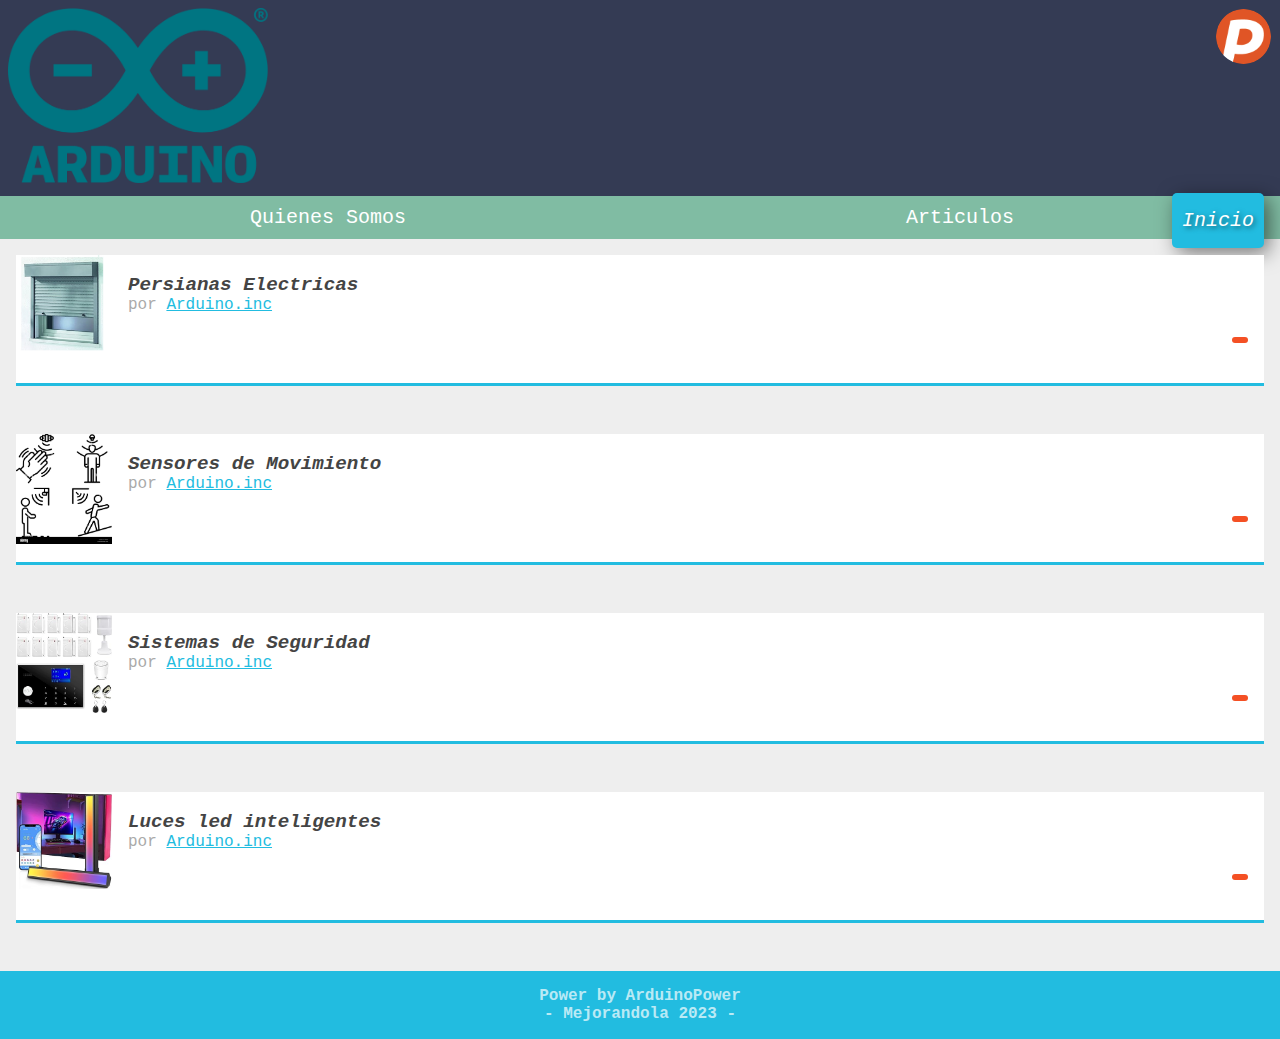
<file: index.html>
<!DOCTYPE html>
<html lang = "es">
	<head>
		<meta charset = "utf-8" />
		<title>Proyecto Arduino HTML</title>
		<meta name = "description" content = " "	/>
		
		<link rel = "stylesheet" href = "css/estilos.css" />
	</head>
	<body>
		<header>
			<figure id = "logo">
				<img src = "imagenes/Arduino_Logo_Registered.svg.png" />
			</figure>
			<h1>
				
			<figure id = "avatar">
				<img src = "imagenes/logo.png" />
			</figure>
		</header>	
		<nav>
			<ul>
				<li><a href = "/quienes-somos.html">Quienes Somos</a></li>
				<li><a href = "/index.html">Articulos</a></li>
				
				
				<li id = "publicar_nav">
					<a href = "/index.html">Inicio</a>
				</li>
			</ul>
		</nav>
		<section id = "contenido">
			<article class = "item">
				<figure class = "imagen_item">
					<img src = "imagenes/persiana.jpeg" />
				</figure>
				<h2 class = "titulo_item">
					<a href = "/persiana.html">
						Persianas Electricas
					</a>
				</h2>
				<div class = "autor_item">
					por <a href = "#">Arduino.inc</a>
					<div class = "datos_item">
						<a href = "#" class = "tag_item"></a>
					</div> 
						
					
			</article>
			<article class = "item">
				<figure class = "imagen_item">
					<img src = "imagenes/iconos-del-sensor-de-movimiento-el-estilo-de-esquema-t4r839.jpeg" />
				</figure>
				<h2 class = "titulo_item">
					<a href = "/sensores.html">
						Sensores de Movimiento
					</a>
				</h2>
				<div class = "autor_item">
					por <a href = "#">Arduino.inc</a>
					<div class = "datos_item">
						<a href = "#" class = "tag_item"></a>
					</div> 
					
			</article>
			<article class = "item">
				<figure class = "imagen_item">
					<img src = "imagenes/logo2-safe.jpg" />
				</figure>
				<h2 class = "titulo_item">
					<a href = "/seguridad.html">
						Sistemas de Seguridad
					</a>
				</h2>
				<div class = "autor_item">
					por <a href = "#">Arduino.inc</a>
					<div class = "datos_item">
						<a href = "#" class = "tag_item"></a>
					</div> 
					
			</article>
			<article class = "item">
				<figure class = "imagen_item">
					<img src = "imagenes/logo-led.jpg" />
				</figure>
				<h2 class = "titulo_item">
					<a href = "/leds.html">
						Luces led inteligentes
					</a>
				</h2>
				<div class = "autor_item">
					por <a href = "#">Arduino.inc</a>
					<div class = "datos_item">
						<a href = "#" class = "tag_item"></a>
					</div> 
					
			</article>
		</section>
		<footer>
			<p>
				<strong>Power by ArduinoPower<strong>
			</p>
			<p>
				Mejorandola 2023
			</p>
		</footer>
	</body>
</html>
</file>
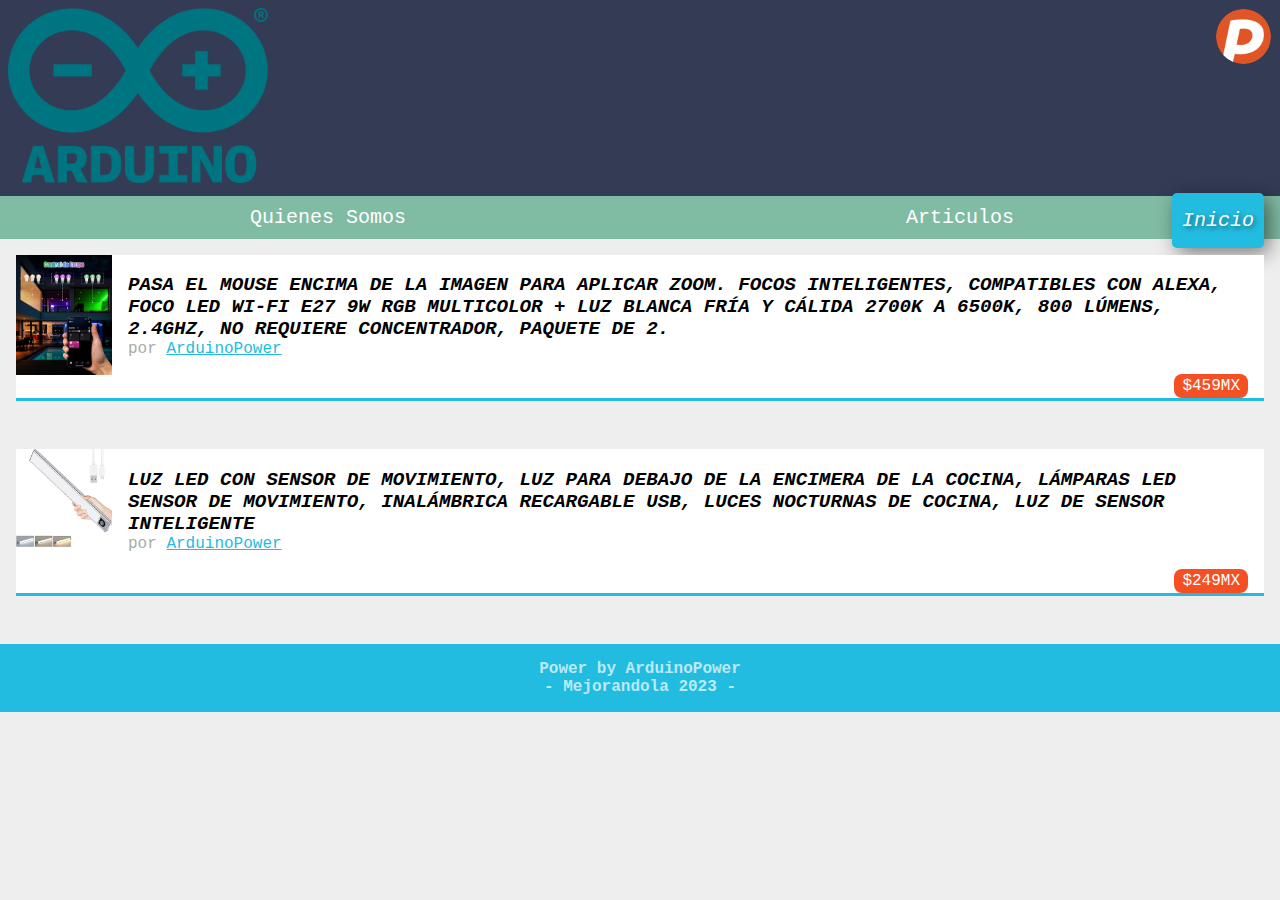
<file: leds.html>
<!DOCTYPE html>
<html lang = "es">
	<head>
		<meta charset = "utf-8" />
		<title>Proyecto Arduino HTML</title>
		<meta name = "description" content = " "	/>
		
		<link rel = "stylesheet" href = "css/estilos.css" />
	</head>
	<body>
		<header>
			<figure id = "logo">
				<img src = "imagenes/Arduino_Logo_Registered.svg.png" />
			</figure>
			<h1>
				
			<figure id = "avatar">
				<img src = "imagenes/logo.png" />
			</figure>
		</header>	
		<nav>
			<ul>
				<li><a href = "/quienes-somos.html">Quienes Somos</a></li>
				<li><a href = "/index.html">Articulos</a></li>
				
				
				<li id = "publicar_nav">
					<a href = "/index.html">Inicio</a>
				</li>
			</ul>
		</nav>
        <section id = "contenido">
			<article class = "item">
                <figure class = "imagen_item">
					<img src = "/imagenes/led-2.jpg" />
				</figure>
				<h2 class = "titulo_item">
					PASA EL MOUSE ENCIMA DE LA IMAGEN PARA APLICAR ZOOM. FOCOS INTELIGENTES, COMPATIBLES CON ALEXA, FOCO LED WI-FI E27 9W RGB MULTICOLOR + LUZ BLANCA FRÍA Y CÁLIDA 2700K A 6500K, 800 LÚMENS, 2.4GHZ, NO REQUIERE CONCENTRADOR, PAQUETE DE 2.
				</h2>
				<div class = "autor_item">
					por <a href = "#">ArduinoPower</a>
					<div class = "datos_item">
						<a href = "#" class = "tag_item">$459MX</a>
					</div> 
					
			</article>
			<article class = "item">
                <figure class = "imagen_item">
					<img src = "/imagenes/led-1.jpg" />
				</figure>
				<h2 class = "titulo_item">
                        LUZ LED CON SENSOR DE MOVIMIENTO, LUZ PARA DEBAJO DE LA ENCIMERA DE LA COCINA, LÁMPARAS LED SENSOR DE MOVIMIENTO, INALÁMBRICA RECARGABLE USB, LUCES NOCTURNAS DE COCINA, LUZ DE SENSOR INTELIGENTE	<br>
						
				</h2>
				<div class = "autor_item">
					por <a href = "#">ArduinoPower</a>
					<div class = "datos_item">
						<a href = "#" class = "tag_item">$249MX</a>
					</div> 
					
			</article>
        </section>
        <footer>
			<p>
				<strong>Power by ArduinoPower<strong>
			</p>
			<p>
				Mejorandola 2023
			</p>
		</footer>
	</body>
</html>
</file>
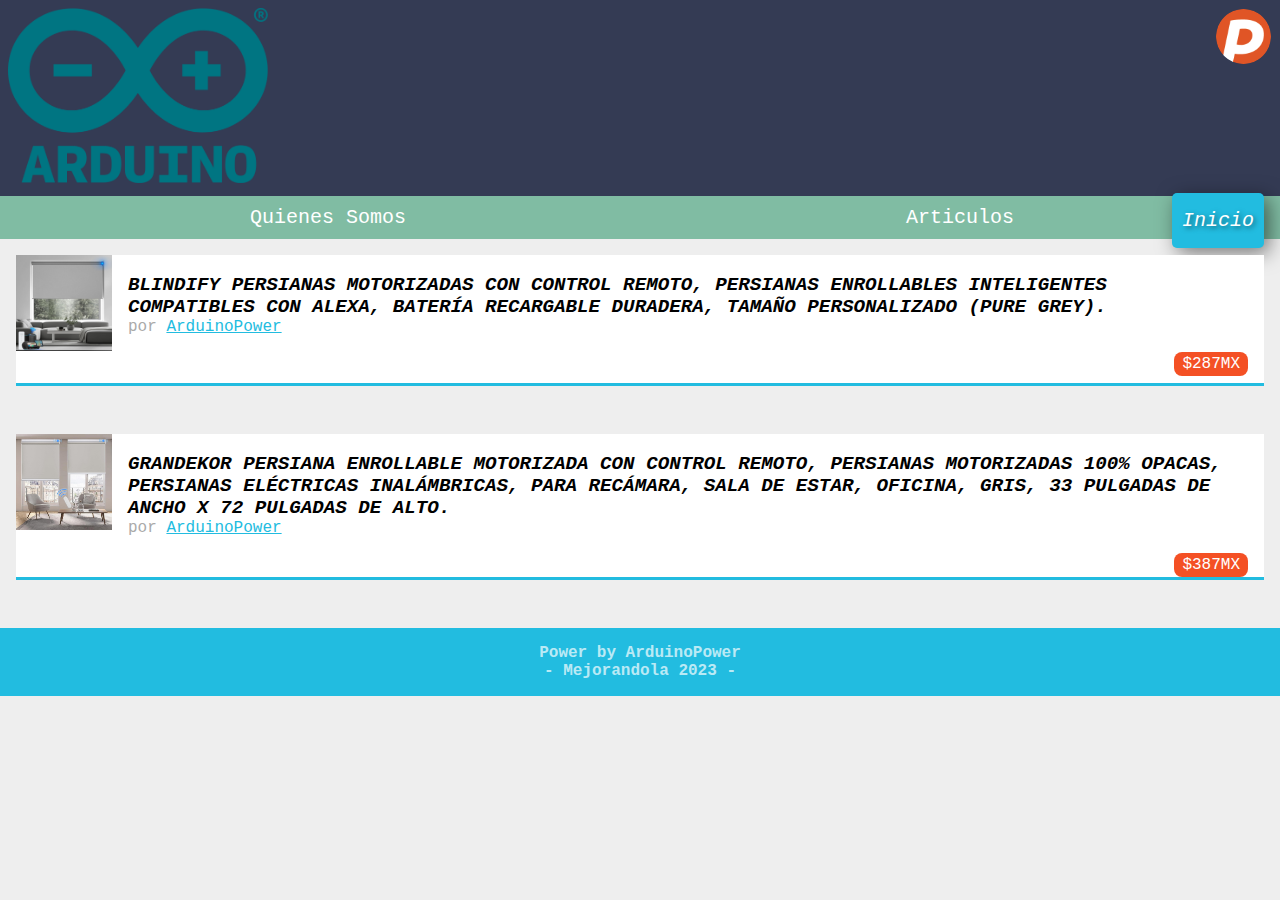
<file: persiana.html>
<!DOCTYPE html>
<html lang = "es">
	<head>
		<meta charset = "utf-8" />
		<title>Proyecto Arduino HTML</title>
		<meta name = "description" content = " "	/>
		
		<link rel = "stylesheet" href = "css/estilos.css" />
	</head>
	<body>
		<header>
			<figure id = "logo">
				<img src = "imagenes/Arduino_Logo_Registered.svg.png" />
			</figure>
			<h1>
				
			<figure id = "avatar">
				<img src = "imagenes/logo.png" />
			</figure>
		</header>	
		<nav>
			<ul>
				<li><a href = "/quienes-somos.html">Quienes Somos</a></li>
				<li><a href = "/index.html">Articulos</a></li>
				
				
				<li id = "publicar_nav">
					<a href = "/index.html">Inicio</a>
				</li>
			</ul>
		</nav>
        <section id = "contenido">
			<article class = "item">
                <figure class = "imagen_item">
					<img src = "imagenes/persiana-1.jpg" />
				</figure>
				<h2 class = "titulo_item">
                    BLINDIFY PERSIANAS MOTORIZADAS CON CONTROL REMOTO, PERSIANAS ENROLLABLES INTELIGENTES COMPATIBLES CON ALEXA, BATERÍA RECARGABLE DURADERA, TAMAÑO PERSONALIZADO (PURE GREY). <br>

				</h2>
				<div class = "autor_item">
					por <a href = "#">ArduinoPower</a>
					<div class = "datos_item">
						<a href = "#" class = "tag_item">$287MX</a>
					</div> 
			</article>
            <article class = "item">
                <figure class = "imagen_item">
					<img src = "imagenes/persiana-2.jpg" />
				</figure>
				<h2 class = "titulo_item">
                    GRANDEKOR PERSIANA ENROLLABLE MOTORIZADA CON CONTROL REMOTO, PERSIANAS MOTORIZADAS 100% OPACAS, PERSIANAS ELÉCTRICAS INALÁMBRICAS, PARA RECÁMARA, SALA DE ESTAR, OFICINA, GRIS, 33 PULGADAS DE ANCHO X 72 PULGADAS DE ALTO.

				</h2>
				<div class = "autor_item">
					por <a href = "#">ArduinoPower</a>
					<div class = "datos_item">
						<a href = "#" class = "tag_item">$387MX</a>
					</div> 
			</article>
        </section>
        <footer>
			<p>
				<strong>Power by ArduinoPower<strong>
			</p>
			<p>
				Mejorandola 2023
			</p>
		</footer>
	</body>
</html>
</file>
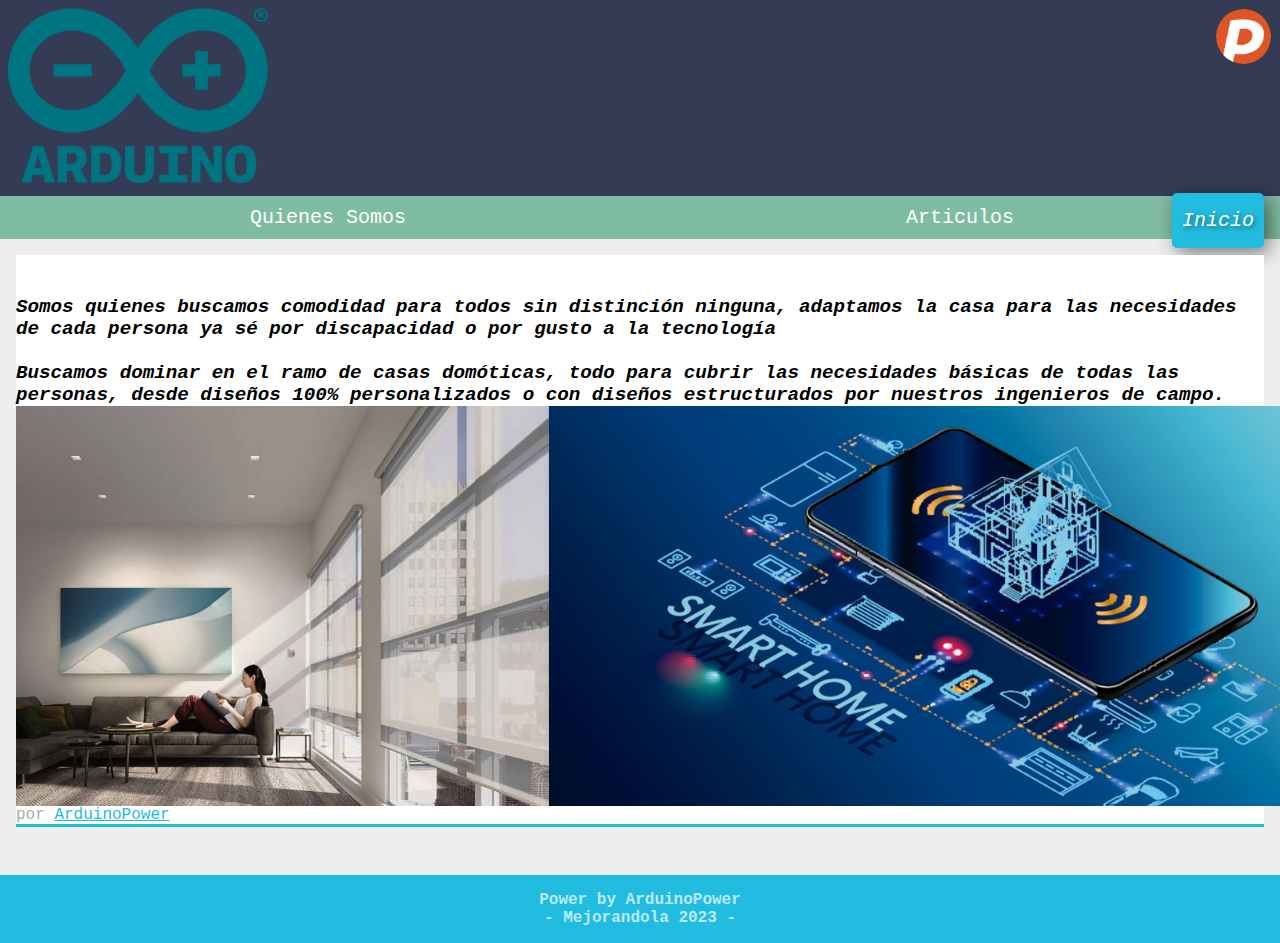
<file: quienes-somos.html>
<!DOCTYPE html>
<html lang = "es">
	<head>
		<meta charset = "utf-8" />
		<title>Proyecto Arduino HTML</title>
		<meta name = "description" content = " "	/>
		
		<link rel = "stylesheet" href = "css/estilos.css" />
	</head>
	<body>
		<header>
			<figure id = "logo">
				<img src = "imagenes/Arduino_Logo_Registered.svg.png" />
			</figure>
			<h1>
				
			<figure id = "avatar">
				<img src = "imagenes/logo.png" />
			</figure>
		</header>	
		<nav>
			<ul>
				<li><a href = "#">Quienes Somos</a></li>
				<li><a href = "/index.html">Articulos</a></li>
				
				
				<li id = "publicar_nav">
					<a href = "/index.html">Inicio</a>
				</li>
			</ul>
		</nav>
        <section id = "contenido">
			<article class = "item">
				<h2 class = "titulo_item">
                        <br>
						Somos quienes buscamos comodidad para todos sin distinción ninguna, adaptamos la casa para las necesidades de cada persona ya sé por discapacidad o por gusto a la tecnología <br>
                        <br>
                        Buscamos dominar en el ramo de casas domóticas, todo para cubrir las necesidades básicas de todas las personas, desde diseños 100% personalizados o con diseños estructurados por nuestros ingenieros de campo.
				</h2>
                <h3>
                    <img src="/imagenes/quienessomos1.jpeg" alt="">
                    <img src="/imagenes/logo-seguridad.jpeg" alt="">
                </h3>
				<div class = "autor_item">
					por <a href = "#">ArduinoPower</a>
					
			</article>
        </section>
        <footer>
			<p>
				<strong>Power by ArduinoPower<strong>
			</p>
			<p>
				Mejorandola 2023
			</p>
		</footer>
	</body>
</html>
</file>
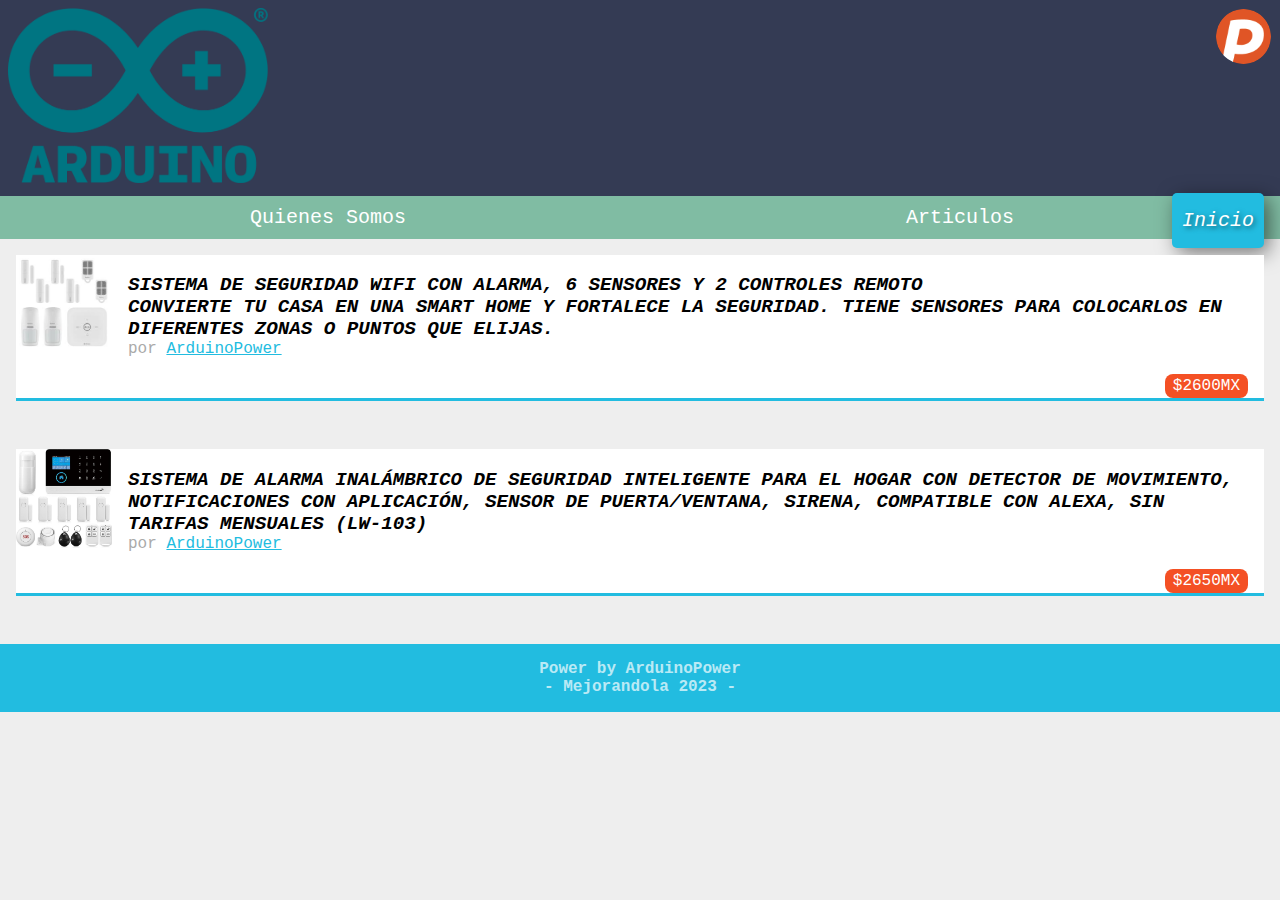
<file: seguridad.html>
<!DOCTYPE html>
<html lang = "es">
	<head>
		<meta charset = "utf-8" />
		<title>Proyecto Arduino HTML</title>
		<meta name = "description" content = " "	/>
		
		<link rel = "stylesheet" href = "css/estilos.css" />
	</head>
	<body>
		<header>
			<figure id = "logo">
				<img src = "imagenes/Arduino_Logo_Registered.svg.png" />
			</figure>
			<h1>
				
			<figure id = "avatar">
				<img src = "imagenes/logo.png" />
			</figure>
		</header>	
		<nav>
			<ul>
				<li><a href = "/quienes-somos.html">Quienes Somos</a></li>
				<li><a href = "/index.html">Articulos</a></li>
				
				
				<li id = "publicar_nav">
					<a href = "/index.html">Inicio</a>
				</li>
			</ul>
		</nav>
        <section id = "contenido">
			<article class = "item">
                <figure class = "imagen_item">
					<img src = "/imagenes/seguridad-1.jpeg" />
				</figure>
				<h2 class = "titulo_item">
					SISTEMA DE SEGURIDAD WIFI CON ALARMA, 6 SENSORES Y 2 CONTROLES REMOTO <br>
					CONVIERTE TU CASA EN UNA SMART HOME Y FORTALECE LA SEGURIDAD. TIENE SENSORES PARA COLOCARLOS EN DIFERENTES ZONAS O PUNTOS QUE ELIJAS.
				</h2>
				<div class = "autor_item">
					por <a href = "#">ArduinoPower</a>
					<div class = "datos_item">
						<a href = "#" class = "tag_item">$2600MX</a>
					</div> 
					
			</article>
			<article class = "item">
                <figure class = "imagen_item">
					<img src = "imagenes/seguridad-2.jpg" />
				</figure>
				<h2 class = "titulo_item">
					SISTEMA DE ALARMA INALÁMBRICO DE SEGURIDAD INTELIGENTE PARA EL HOGAR CON DETECTOR DE MOVIMIENTO, NOTIFICACIONES CON APLICACIÓN, SENSOR DE PUERTA/VENTANA, SIRENA, COMPATIBLE CON ALEXA, SIN TARIFAS MENSUALES (LW-103)<br>
					
				</h2>
				<div class = "autor_item">
					por <a href = "#">ArduinoPower</a>
					<div class = "datos_item">
						<a href = "#" class = "tag_item">$2650MX</a>
					</div> 
				
			</article>
        </section>
        <footer>
			<p>
				<strong>Power by ArduinoPower<strong>
			</p>
			<p>
				Mejorandola 2023
			</p>
		</footer>
	</body>
</html>
</file>
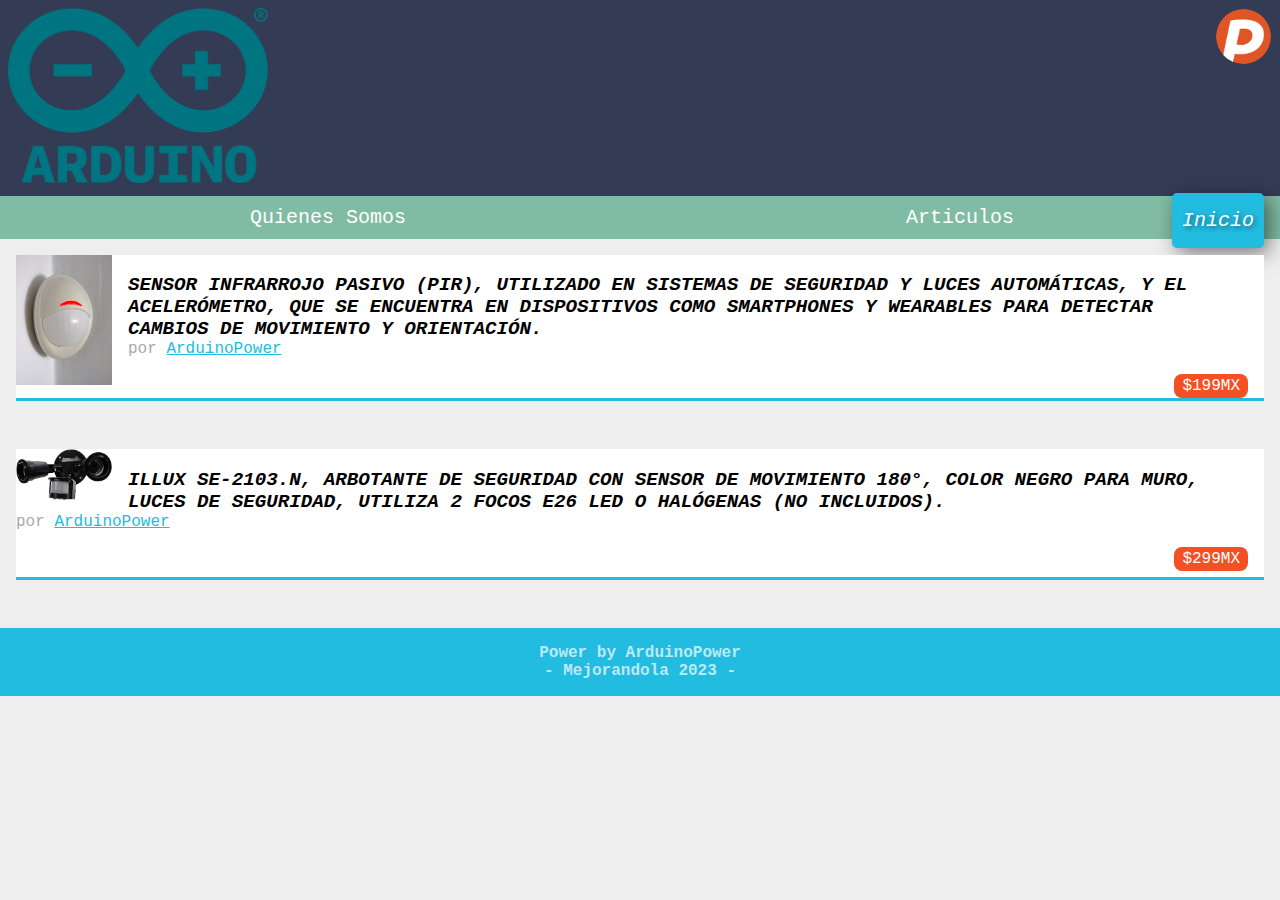
<file: sensores.html>
<!DOCTYPE html>
<html lang = "es">
	<head>
		<meta charset = "utf-8" />
		<title>Proyecto Arduino HTML</title>
		<meta name = "description" content = " "	/>
		
		<link rel = "stylesheet" href = "css/estilos.css" />
	</head>
	<body>
		<header>
			<figure id = "logo">
				<img src = "imagenes/Arduino_Logo_Registered.svg.png" />
			</figure>
			<h1>
				
			<figure id = "avatar">
				<img src = "imagenes/logo.png" />
			</figure>
		</header>	
		<nav>
			<ul>
				<li><a href = "/quienes-somos.html">Quienes Somos</a></li>
				<li><a href = "/index.html">Articulos</a></li>
				
				
				<li id = "publicar_nav">
					<a href = "/index.html">Inicio</a>
				</li>
			</ul>
		</nav>
        <section id = "contenido">
			<article class = "item">
                <figure class = "imagen_item">
					<img src = "imagenes/sensor1.jpeg" />
				</figure>
				<h2 class = "titulo_item">
					SENSOR INFRARROJO PASIVO (PIR), UTILIZADO EN SISTEMAS DE SEGURIDAD Y LUCES AUTOMÁTICAS, Y EL ACELERÓMETRO, QUE SE ENCUENTRA EN DISPOSITIVOS COMO SMARTPHONES Y WEARABLES PARA DETECTAR CAMBIOS DE MOVIMIENTO Y ORIENTACIÓN. <br>
				</h2>
				<div class = "autor_item">
					por <a href = "#">ArduinoPower</a>
					<div class = "datos_item">
						<a href = "#" class = "tag_item">$199MX</a>
					</div> 
					
			</article>
			<article class = "item">
                <figure class = "imagen_item">
					<img src = "imagenes/sensor3.jpg" />
				</figure>
				<h2 class = "titulo_item">
					ILLUX SE-2103.N, ARBOTANTE DE SEGURIDAD CON SENSOR DE MOVIMIENTO 180°, COLOR NEGRO PARA MURO, LUCES DE SEGURIDAD, UTILIZA 2 FOCOS E26 LED O HALÓGENAS (NO INCLUIDOS). <br>
				</h2>
				<div class = "autor_item">
					por <a href = "#">ArduinoPower</a>
					<div class = "datos_item">
						<a href = "#" class = "tag_item">$299MX</a>
					</div> 
			</article>
        </section>
        <footer>
			<p>
				<strong>Power by ArduinoPower<strong>
			</p>
			<p>
				Mejorandola 2023
			</p>
		</footer>
	</body>
</html>
</file>
<file: css/estilos.css>
*{
	font-family: 'Courier New', Courier, monospace ;
	padding: 0;
	margin: 0;
}
a
{
	color: #22BCE0;
}

body
{
	background: #EEEEEE;
	font-family: Arial;
	font-size: 1em;
}

footer
{
	background: #22BCE0;
	color: rgba(255, 255, 255, 0.7);
	padding: 1em;
	text-align: center;
}

footer p:first-child
{
	margin-bottom: 0;
}

footer p:last-child
{
	margin-top: 0;
}

footer p:last-child:after
{
	content: " -";
}

footer p:last-child:before
{
	content: "- ";
}

header
{
	background: #343B54;
	color: #FFFFFF;
	overflow: hidden;
	padding: 0.5em;
	position: relative;
}

header h1
{
	font-size: 1.125em;
	font-weight: normal;
	margin: 0.2em 70px 0 0;
	text-align: center;
}

header figure
{
	float: left;
}

header #avatar
{
	margin: 0.5em 0.5em 0 0;
	position: absolute;
	right: 0;
	top: 0;

}

header #avatar img
{
	border-radius: 50%;
	width: 55px;
}

header #logo img
{
	margin-right: 0.5em;
	padding-right: 0.5em;
	width: 260px;
}

nav
{
	background: #80BCA3;
	padding: 0 0.5em;	
	position: relative;
}

nav ul
{
	display: flex;
  justify-content: space-around;
  align-items: center;
}

nav ul #publicar_nav
{
	position: absolute;
	top: -0.2em;
	right: 0;
}

nav ul #publicar_nav a
{
	background: #22BCE0;
	border-radius: 5px;
	box-shadow: rgba(0,0,0,0.5) 5px 5px 20px;
	font-style: italic;
	padding: 0.8em 0.5em;
	text-decoration: none;
	text-shadow: rgba(0,0,0,0.5) 2px 2px 5px;
}

nav ul li
{
	display: inline-block;
	margin: 0 1em 0 0;
}

nav ul li a
{
	color: #FFFFFF;
	display: block;
	padding: 0.5em 0;
	text-decoration: none;
	font-size: 20px;
}

ul li a:hover{
	background-color: rgba(22, 129, 183, 0.91);
  }

#contenido
{
	margin: 1em;
}

#contenido .item
{
	background: #FFFFFF;
	border-bottom: 3px solid #22BCE0;
	margin-bottom: 3em;
	min-height: 128px;
	position: relative;
}

#contenido .item .autor_item
{
	color: #AAA;
}

#contenido .item .datos_item
{
	margin: 1em 1em 0 0;
	text-align: right;
}

#contenido .item .datos_item .fecha_item
{
	color: #AAA;
}

#contenido .item .datos_item .tag_item
{
	background: #F45024;
	border-radius: 0.5em;
	color: #FFFFFF;
	display: inline-block;
	float: none;
	padding: 0.2em 0.5em;
	text-decoration: none;
}

#contenido .item .imagen_item 
{
	float: left;
	margin: 0 1em 0 0;
}

#contenido .item .imagen_item img
{
	width: 96px;
}

#contenido .item .titulo_item
{
	font-size: 1.2em;
	font-style: italic;
	padding: 1em 1em 0 0;

}

#contenido .item .titulo_item a
{
	color: #444;
	text-decoration: none;
}

h3{
	width: 800px;
	height: 400px;
	display: flex;
}
</file>
